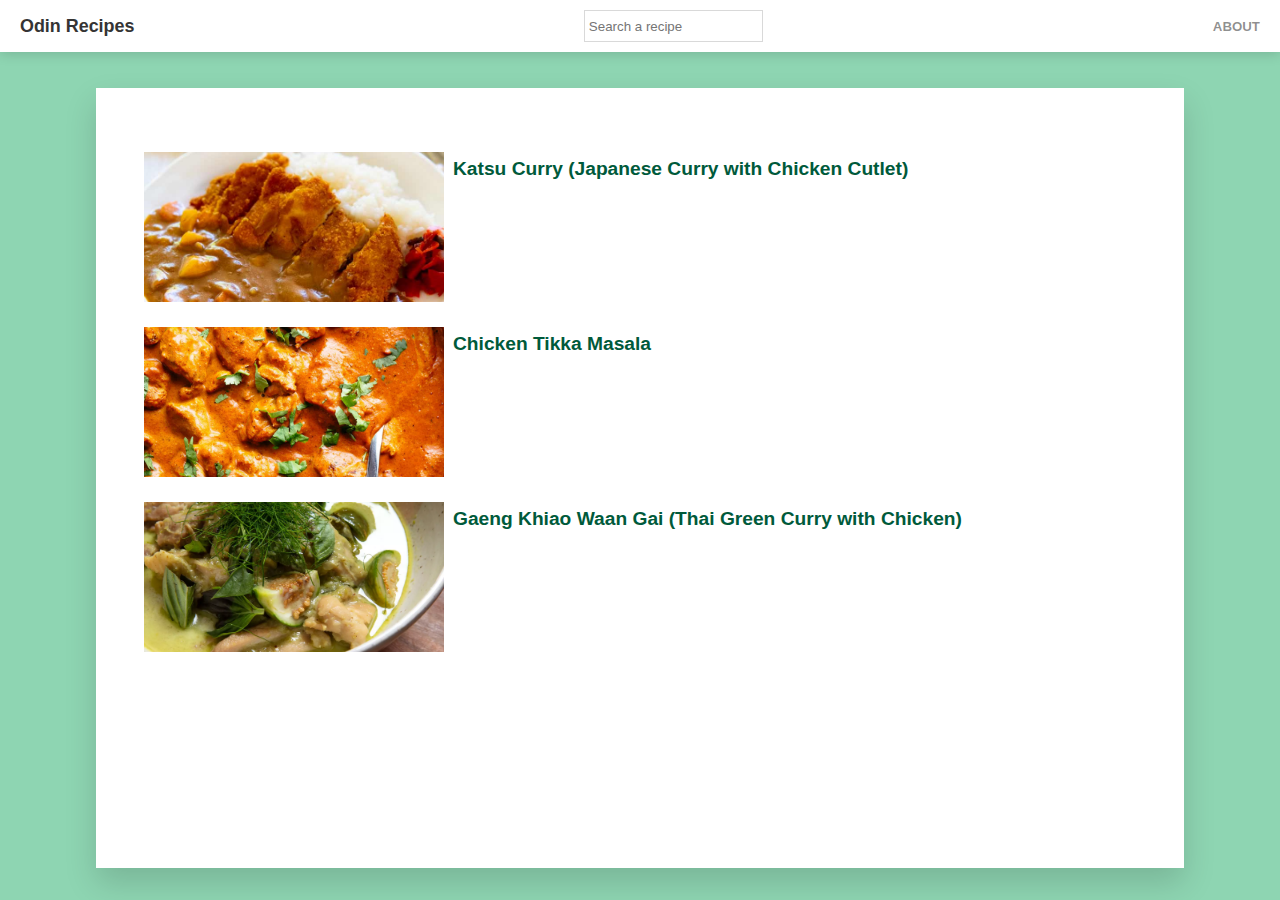
<file: index.html>
<!DOCTYPE html>
<html>

<head>
    <meta charset="UTF-8">
    <link rel="stylesheet" href="styles.css">
    <title>Odin Recipes</title>
</head>

<body>
    <header class="header">
        <a>
            <h1 class="header-name">
                Odin Recipes
            </h1>
        </a>
        <form class="header-form">
            <input class="header-input" type="text" placeholder=" Search a recipe" />
        </form>
        <a>
            <h5 class="header-about">
                about
            </h5>
        </a>
    </header>

    <div class="main">
        <div class="recipe-list-wrapper">
            <ul class="recipe-list">
                <li class="recipe-item">
                    <a class="recipe-links" href="recipes/japanese-curry.html">
                        <img class="recipe-image" src="assets/katsu_curry.jpg" />
                        <div class="recipe-name-wrapper">
                            <h2 class="recipe-name">Katsu Curry (Japanese Curry with Chicken Cutlet)</h3>
                        </div>
                    </a>
                </li>
                <li class="recipe-item">
                    <a class="recipe-links" href="recipes/indian-curry.html">
                        <img class="recipe-image" src="assets/indian_curry_tikka_masala.jpg" />
                        <div class="recipe-name-wrapper">
                            <h2 class="recipe-name">Chicken Tikka Masala</h3>
                        </div>
                    </a>
                </li>
                <li class="recipe-item">
                    <a class="recipe-links" href="recipes/thai-curry.html">
                        <img class="recipe-image" src="assets/thai_curry.webp" />
                        <div class="recipe-name-wrapper">
                            <h2 class="recipe-name">Gaeng Khiao Waan Gai (Thai Green Curry with Chicken)</h3>
                        </div>
                    </a>
                </li>
            </ul>
        </div>
    </div>
</body>

</html>
</file>
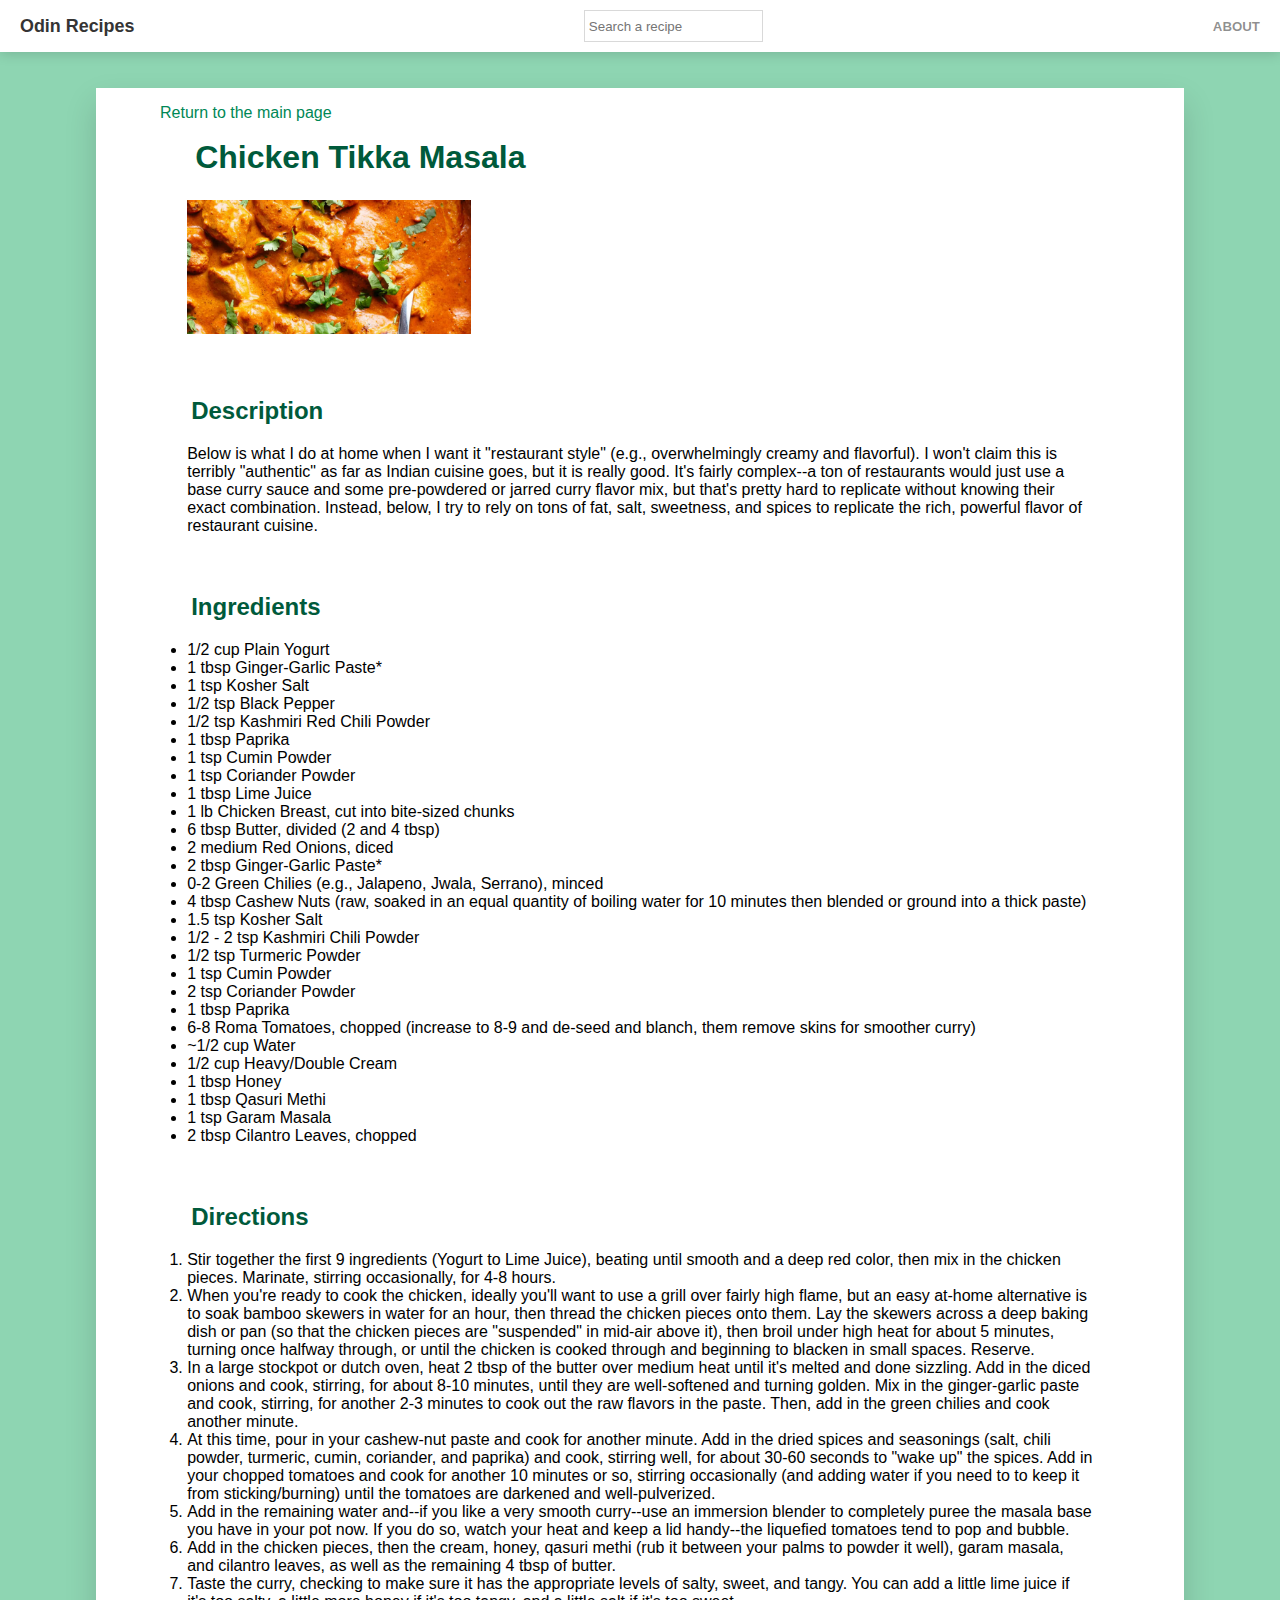
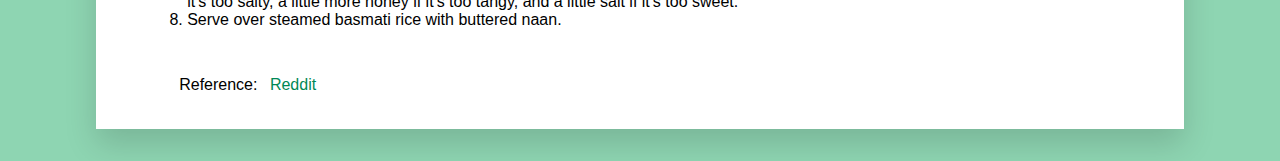
<file: recipes/indian-curry.html>
<!DOCTYPE html>
<html>

<head>
    <meta charset="UTF-8">
    <link rel="stylesheet" href="../styles.css">
    <title>Odin Recipes</title>
</head>

<body>
    <header class="header">
        <a>
            <h1 class="header-name">
                Odin Recipes
            </h1>
        </a>
        <form class="header-form">
            <input class="header-input" type="text" placeholder=" Search a recipe" />
        </form>
        <a>
            <h5 class="header-about">
                about
            </h5>
        </a>
    </header>

    <div class="main">
        <div class="recipe-list-wrapper">
            <div class="recipe-dish-article">
                <div class="recipe-dish-top">
                    <h1 class="recipe-dish-header">
                        Chicken Tikka Masala
                    </h1>
                    <img class="recipe-image" src="../assets/indian_curry_tikka_masala.jpg" />
                </div>
                <div>
                    <h2 class="recipe-dish-header">Description</h2>
                    <p>Below is what I do at home when I want it "restaurant style" (e.g., overwhelmingly creamy and
                        flavorful). I
                        won't claim this is terribly "authentic" as far as Indian cuisine goes, but it is really good.
                        It's fairly
                        complex--a ton of restaurants would just use a base curry sauce and some pre-powdered or jarred
                        curry flavor
                        mix, but that's pretty hard to replicate without knowing their exact combination. Instead,
                        below, I try to
                        rely on tons of fat, salt, sweetness, and spices to replicate the rich, powerful flavor of
                        restaurant
                        cuisine.</p>
                </div>
                <div>
                    <h2 class="recipe-dish-header">Ingredients</h2>
                    <ul>
                        <li>1/2 cup Plain Yogurt</li>
                        <li>1 tbsp Ginger-Garlic Paste*</li>
                        <li>1 tsp Kosher Salt</li>
                        <li>1/2 tsp Black Pepper</li>
                        <li>1/2 tsp Kashmiri Red Chili Powder</li>
                        <li>1 tbsp Paprika</li>
                        <li>1 tsp Cumin Powder</li>
                        <li>1 tsp Coriander Powder</li>
                        <li>1 tbsp Lime Juice</li>
                        <li>1 lb Chicken Breast, cut into bite-sized chunks</li>
                        <li>6 tbsp Butter, divided (2 and 4 tbsp)</li>
                        <li>2 medium Red Onions, diced</li>
                        <li>2 tbsp Ginger-Garlic Paste*</li>
                        <li>0-2 Green Chilies (e.g., Jalapeno, Jwala, Serrano), minced</li>
                        <li>4 tbsp Cashew Nuts (raw, soaked in an equal quantity of boiling water for 10 minutes then
                            blended or
                            ground
                            into a thick paste)</li>
                        <li>1.5 tsp Kosher Salt</li>
                        <li>1/2 - 2 tsp Kashmiri Chili Powder</li>
                        <li>1/2 tsp Turmeric Powder</li>
                        <li>1 tsp Cumin Powder</li>
                        <li>2 tsp Coriander Powder</li>
                        <li>1 tbsp Paprika</li>
                        <li>6-8 Roma Tomatoes, chopped (increase to 8-9 and de-seed and blanch, them remove skins for
                            smoother
                            curry)</li>
                        <li>~1/2 cup Water</li>
                        <li>1/2 cup Heavy/Double Cream</li>
                        <li>1 tbsp Honey</li>
                        <li>1 tbsp Qasuri Methi</li>
                        <li>1 tsp Garam Masala</li>
                        <li>2 tbsp Cilantro Leaves, chopped</li>
                    </ul>
                </div>
                <div>
                    <h2 class="recipe-dish-header">Directions</h2>
                    <ol>
                        <li>Stir together the first 9 ingredients (Yogurt to Lime Juice), beating until smooth and a
                            deep red color, then mix in the chicken pieces. Marinate, stirring occasionally, for 4-8
                            hours.</li>
                        <li>When you're ready to cook the chicken, ideally you'll want to use a grill over fairly high
                            flame, but an easy at-home alternative is to soak bamboo skewers in water for an hour, then
                            thread the chicken pieces onto them. Lay the skewers across a deep baking dish or pan (so
                            that the chicken pieces are "suspended" in mid-air above it), then broil under high heat for
                            about 5 minutes, turning once halfway through, or until the chicken is cooked through and
                            beginning to blacken in small spaces. Reserve.</li>
                        <li>In a large stockpot or dutch oven, heat 2 tbsp of the butter over medium heat until it's
                            melted and done sizzling. Add in the diced onions and cook, stirring, for about 8-10
                            minutes, until they are well-softened and turning golden. Mix in the ginger-garlic paste and
                            cook, stirring, for another 2-3 minutes to cook out the raw flavors in the paste. Then, add
                            in the green chilies and cook another minute.</li>
                        <li>At this time, pour in your cashew-nut paste and cook for another minute. Add in the dried
                            spices and seasonings (salt, chili powder, turmeric, cumin, coriander, and paprika) and
                            cook, stirring well, for about 30-60 seconds to "wake up" the spices. Add in your chopped
                            tomatoes and cook for another 10 minutes or so, stirring occasionally (and adding water if
                            you need to to keep it from sticking/burning) until the tomatoes are darkened and
                            well-pulverized.</li>
                        <li>Add in the remaining water and--if you like a very smooth curry--use an immersion blender to
                            completely puree the masala base you have in your pot now. If you do so, watch your heat and
                            keep a lid handy--the liquefied tomatoes tend to pop and bubble.</li>
                        <li>Add in the chicken pieces, then the cream, honey, qasuri methi (rub it between your palms to
                            powder it well), garam masala, and cilantro leaves, as well as the remaining 4 tbsp of
                            butter.</li>
                        <li>Taste the curry, checking to make sure it has the appropriate levels of salty, sweet, and
                            tangy. You can add a little lime juice if it's too salty, a little more honey if it's too
                            tangy, and a little salt if it's too sweet.</li>
                        <li>Serve over steamed basmati rice with buttered naan.</li>
                    </ol>
                </div>
                <div>
                    Reference:
                    <a class="recipe-dish-reference-link"
                        href="https://www.reddit.com/r/Cooking/comments/4suzit/hit_me_with_your_best_curry_recipes/">Reddit</a>
                </div>
                <span class="return-btn ">
                    <a class="recipe-dish-reference-link" href="../">Return to the main page</a>
                </span>
            </div>
        </div>
    </div>
</body>
</file>
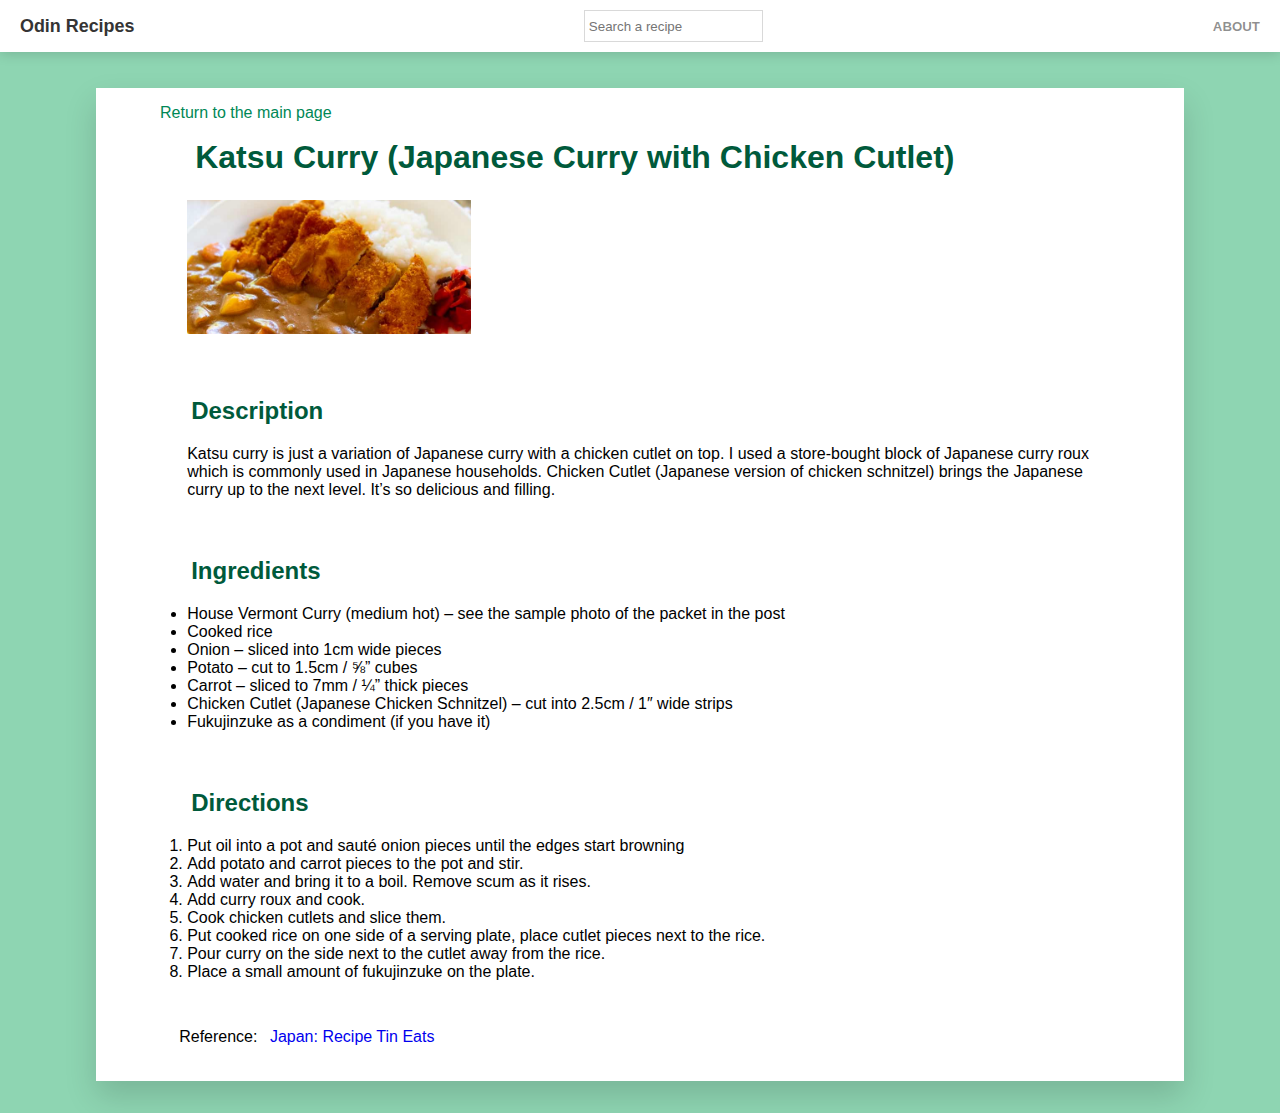
<file: recipes/japanese-curry.html>
<!DOCTYPE html>
<html>

<head>
    <meta charset="UTF-8">
    <link rel="stylesheet" href="../styles.css">
    <title>Odin Recipes</title>
</head>

<body>
    <header class="header">
        <a>
            <h1 class="header-name">
                Odin Recipes
            </h1>
        </a>
        <form class="header-form">
            <input class="header-input" type="text" placeholder=" Search a recipe" />
        </form>
        <a>
            <h5 class="header-about">
                about
            </h5>
        </a>
    </header>

    <div class="main">
        <div class="recipe-list-wrapper">
            <div class="recipe-dish-article">
                <div class="recipe-dish-top">
                    <h1 class="recipe-dish-header">Katsu Curry (Japanese Curry with Chicken Cutlet)</h1>
                    <img class="recipe-image" src="../assets/katsu_curry.jpg" />
                </div>
                <div>
                    <h2 class="recipe-dish-header">Description</h2>
                    <p>Katsu curry is just a variation of Japanese curry with a chicken cutlet on top. I used a
                        store-bought block
                        of Japanese curry roux which is commonly used in Japanese households. Chicken Cutlet (Japanese
                        version of
                        chicken schnitzel) brings the Japanese curry up to the next level. It’s so delicious and
                        filling.</p>
                </div>
                <div>
                    <h2 class="recipe-dish-header">Ingredients</h2>
                    <ul>
                        <li>House Vermont Curry (medium hot) – see the sample photo of the packet in the post</li>
                        <li>Cooked rice</li>
                        <li>Onion – sliced into 1cm wide pieces</li>
                        <li>Potato – cut to 1.5cm / ⅝” cubes</li>
                        <li>Carrot – sliced to 7mm / ¼” thick pieces</li>
                        <li>Chicken Cutlet (Japanese Chicken Schnitzel) – cut into 2.5cm / 1″ wide strips</li>
                        <li>Fukujinzuke as a condiment (if you have it)</li>
                    </ul>
                </div>
                <div>
                    <h2 class="recipe-dish-header">Directions</h2>
                    <ol>
                        <li>Put oil into a pot and sauté onion pieces until the edges start browning</li>
                        <li>Add potato and carrot pieces to the pot and stir.</li>
                        <li>Add water and bring it to a boil. Remove scum as it rises.</li>
                        <li>Add curry roux and cook.</li>
                        <li>Cook chicken cutlets and slice them.</li>
                        <li>Put cooked rice on one side of a serving plate, place cutlet pieces next to the rice.</li>
                        <li>Pour curry on the side next to the cutlet away from the rice.</li>
                        <li>Place a small amount of fukujinzuke on the plate.</li>
                    </ol>
                </div>
                <div>
                    Reference:
                    <a href="https://japan.recipetineats.com/katsu-curry-japanese-curry-rice-with-chicken-cutlet/">Japan:
                        Recipe Tin Eats</a>
                </div>
                <span class="return-btn">
                    <a class="recipe-dish-reference-link" href="../">Return to the main page</a>
                </span>
            </div>
        </div>
    </div>
</body>

<div>

</div>
</file>
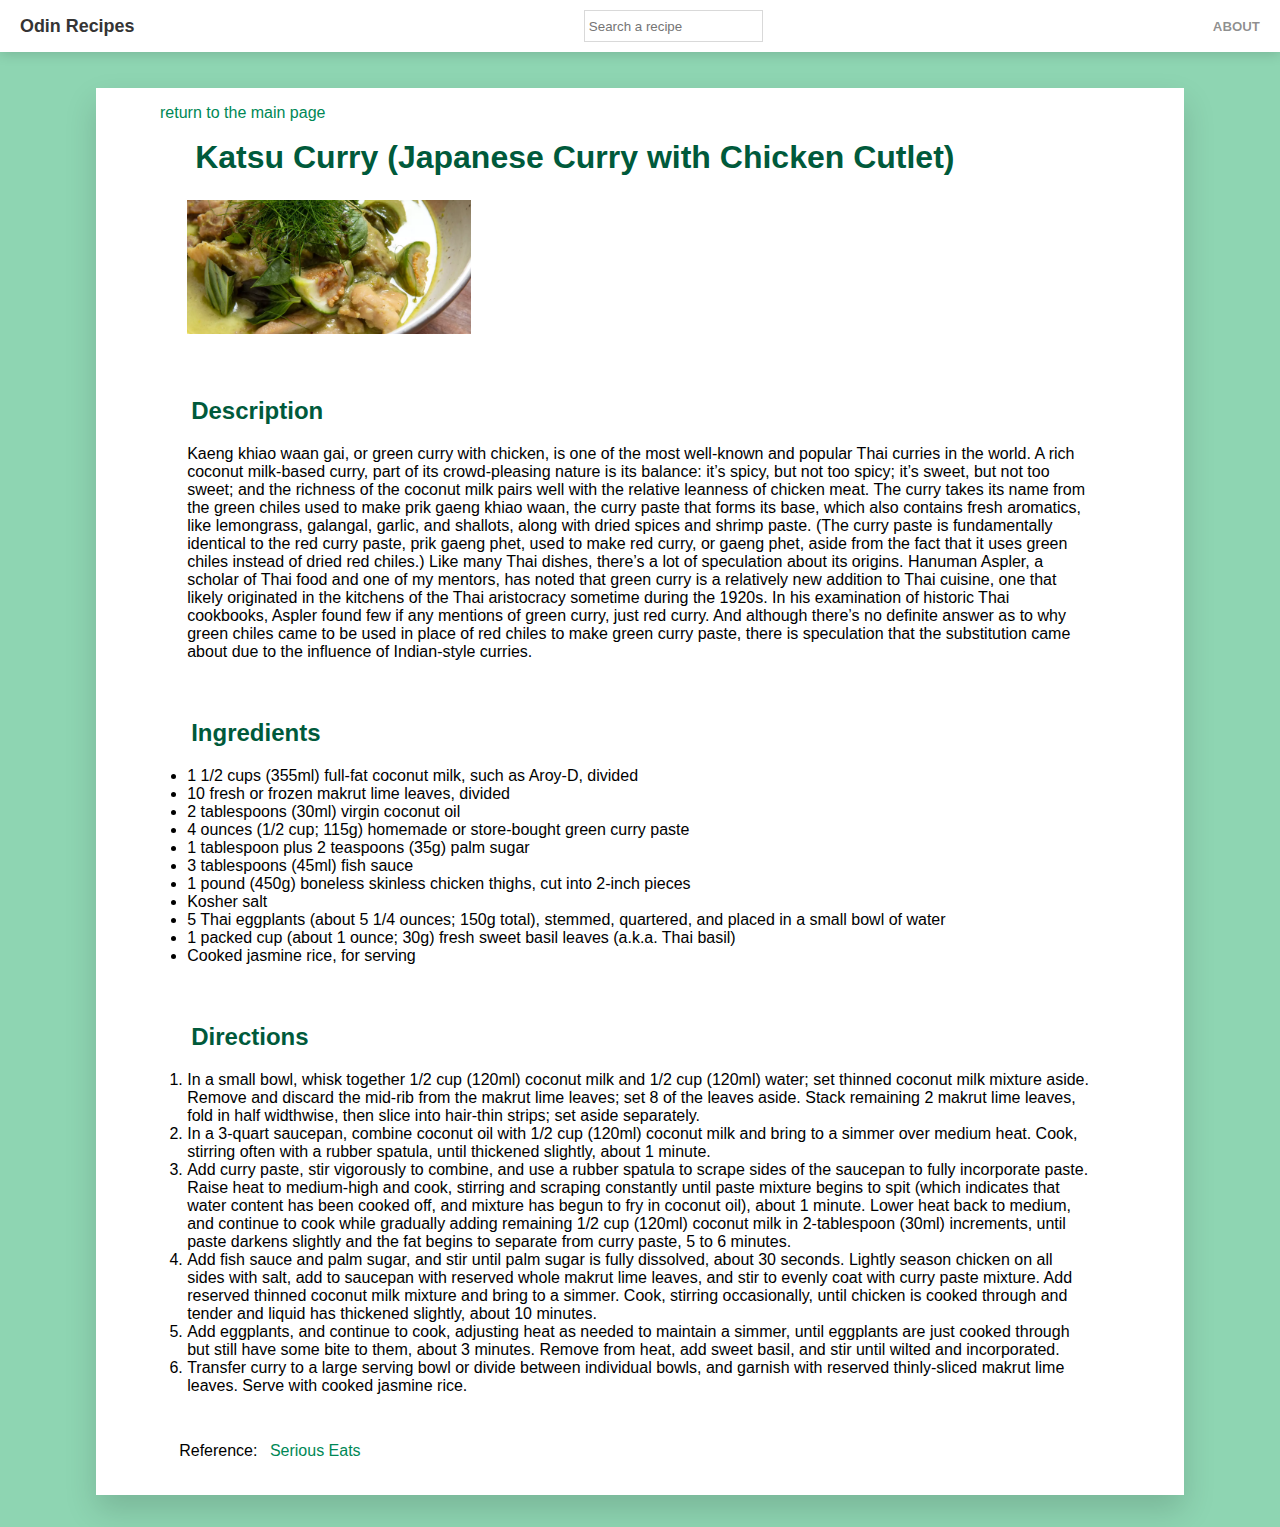
<file: recipes/thai-curry.html>
<!DOCTYPE html>
<html>

<head>
    <meta charset="UTF-8">
    <link rel="stylesheet" href="../styles.css">
    <title>Odin Recipes</title>
</head>

<body>
    <header class="header">
        <a>
            <h1 class="header-name">
                Odin Recipes
            </h1>
        </a>
        <form class="header-form">
            <input class="header-input" type="text" placeholder=" Search a recipe" />
        </form>
        <a>
            <h5 class="header-about">
                about
            </h5>
        </a>
    </header>

    <div class="main">
        <div class="recipe-list-wrapper">
            <div class="recipe-dish-article">
                <div class="recipe-dish-top">
                    <h1 class="recipe-dish-header">Katsu Curry (Japanese Curry with Chicken Cutlet)</h1>
                    <img class="recipe-image" src="../assets/thai_curry.webp" />
                </div>
                <div>
                    <h2 class="recipe-dish-header">Description</h2>
                    <p>Kaeng khiao waan gai, or green curry with chicken, is one of the most well-known and popular Thai
                        curries in
                        the world. A rich coconut milk-based curry, part of its crowd-pleasing nature is its balance:
                        it’s
                        spicy,
                        but not too spicy; it’s sweet, but not too sweet; and the richness of the coconut milk pairs
                        well
                        with the
                        relative leanness of chicken meat. The curry takes its name from the green chiles used to make
                        prik
                        gaeng
                        khiao waan, the curry paste that forms its base, which also contains fresh aromatics, like
                        lemongrass,
                        galangal, garlic, and shallots, along with dried spices and shrimp paste. (The curry paste is
                        fundamentally
                        identical to the red curry paste, prik gaeng phet, used to make red curry, or gaeng phet, aside
                        from
                        the
                        fact that it uses green chiles instead of dried red chiles.)


                        Like many Thai dishes, there’s a lot of speculation about its origins. Hanuman Aspler, a scholar
                        of
                        Thai
                        food and one of my mentors, has noted that green curry is a relatively new addition to Thai
                        cuisine,
                        one
                        that likely originated in the kitchens of the Thai aristocracy sometime during the 1920s. In his
                        examination
                        of historic Thai cookbooks, Aspler found few if any mentions of green curry, just red curry. And
                        although
                        there’s no definite answer as to why green chiles came to be used in place of red chiles to make
                        green curry
                        paste, there is speculation that the substitution came about due to the influence of
                        Indian-style
                        curries.
                    </p>
                </div>
                <div>
                    <h2 class="recipe-dish-header">Ingredients</h2>
                    <ul>
                        <li>1 1/2 cups (355ml) full-fat coconut milk, such as Aroy-D, divided</li>
                        <li>10 fresh or frozen makrut lime leaves, divided</li>
                        <li>2 tablespoons (30ml) virgin coconut oil</li>
                        <li>4 ounces (1/2 cup; 115g) homemade or store-bought green curry paste</li>
                        <li>1 tablespoon plus 2 teaspoons (35g) palm sugar</li>
                        <li>3 tablespoons (45ml) fish sauce</li>
                        <li>1 pound (450g) boneless skinless chicken thighs, cut into 2-inch pieces</li>
                        <li>Kosher salt</li>
                        <li>5 Thai eggplants (about 5 1/4 ounces; 150g total), stemmed, quartered, and placed in a
                            small bowl
                            of water</li>
                        <li>1 packed cup (about 1 ounce; 30g) fresh sweet basil leaves (a.k.a. Thai basil)</li>
                        <li>Cooked jasmine rice, for serving</li>
                    </ul>
                </div>
                <div>
                    <h2 class="recipe-dish-header">Directions</h2>
                    <ol>
                        <li>In a small bowl, whisk together 1/2 cup (120ml) coconut milk and 1/2 cup (120ml) water; set
                            thinned
                            coconut milk mixture aside. Remove and discard the mid-rib from the makrut lime leaves; set
                            8 of
                            the
                            leaves aside. Stack remaining 2 makrut lime leaves, fold in half widthwise, then slice into
                            hair-thin
                            strips; set aside separately. </li>
                        <li>In a 3-quart saucepan, combine coconut oil with 1/2 cup (120ml) coconut milk and bring to a
                            simmer over
                            medium heat. Cook, stirring often with a rubber spatula, until thickened slightly, about 1
                            minute. </li>
                        <li>Add curry paste, stir vigorously to combine, and use a rubber spatula to scrape sides of the
                            saucepan to
                            fully incorporate paste. Raise heat to medium-high and cook, stirring and scraping
                            constantly
                            until
                            paste mixture begins to spit (which indicates that water content has been cooked off, and
                            mixture has
                            begun to fry in coconut oil), about 1 minute. Lower heat back to medium, and continue to
                            cook
                            while
                            gradually adding remaining 1/2 cup (120ml) coconut milk in 2-tablespoon (30ml) increments,
                            until
                            paste
                            darkens slightly and the fat begins to separate from curry paste, 5 to 6 minutes.</li>
                        <li>Add fish sauce and palm sugar, and stir until palm sugar is fully dissolved, about 30
                            seconds.
                            Lightly
                            season chicken on all sides with salt, add to saucepan with reserved whole makrut lime
                            leaves,
                            and stir
                            to evenly coat with curry paste mixture. Add reserved thinned coconut milk mixture and bring
                            to
                            a
                            simmer. Cook, stirring occasionally, until chicken is cooked through and tender and liquid
                            has
                            thickened
                            slightly, about 10 minutes.</li>
                        <li>Add eggplants, and continue to cook, adjusting heat as needed to maintain a simmer, until
                            eggplants are
                            just cooked through but still have some bite to them, about 3 minutes. Remove from heat, add
                            sweet
                            basil, and stir until wilted and incorporated. </li>
                        <li>Transfer curry to a large serving bowl or divide between individual bowls, and garnish with
                            reserved
                            thinly-sliced makrut lime leaves. Serve with cooked jasmine rice. </li>
                    </ol>
                </div>
                <div>
                    Reference:
                    <a class="recipe-dish-reference-link"
                        href="https://www.seriouseats.com/gaeng-khiao-waan-gai-thai-green-curry-with-chicken-recipe-5189726">Serious
                        Eats</a>
                </div>
                <span class="return-btn">
                    <a class="recipe-dish-reference-link" href="../">return to the main page</a>
                </span>
            </div>
        </div>
    </div>
</body>

</html>
</file>
<file: styles.css>
:root {
    --primary-theme: #28b873;
}

/** GLOBAL TAGS **/
*, body {
    padding: 0;
    margin: 0;
    box-sizing: border-box;
}

body {
    font-family: Arial, Helvetica, sans-serif;
    background: var(--primary-theme);
}

a {
    cursor: pointer;
    text-decoration: none;
}

.header {
    display: flex;
    justify-content: space-between;
    align-items: center;
    position: absolute;
    width: 100%;
    top: 0;
    left: 0;
    text-align: center;
    padding: 10px 20px;
    background: #fff;
    box-shadow: 0 2px 12px rgba(0, 0, 0, 0.15);
    z-index: 2;
}

.header-name {
    font-size: clamp(1em, 1.4vw, 2em);
    color: rgb(53, 52, 52);
}

.header-form {
    border: 1px solid rgba(0, 0, 0, 0.15);
}

.header-input {
    border: none;
    height: 30px;
}

.header-input:focus {
    border: none;
}

.header-about {
    text-transform: uppercase;
    color: rgba(0, 0, 0, 0.446);
}

.main {
    display:flex;
    justify-content: center;
    position: absolute;
    min-height: 100vh;
    background: #f3f1f180;
    width: 100%;
}

.recipe-list-wrapper {
    display: flex;
    justify-content: flex-start;
    margin: 5.5em 6em 2em;
    background: #fff;
    box-shadow: 0px 15px 30px rgba(0, 0, 0, 0.15);
    max-width: 1600px;
    width: 100%;
    min-width: 768px;
}

.recipe-list {
    align-self: flex-start;
    padding: 4em 3em;
    list-style-type: none;
    max-width: 1200px;
}

.recipe-item {
    display: flex;
    justify-content: center;
    align-items: flex-start;
    margin: 0 0 25px 0;
}

.recipe-links {
    display: flex;
    justify-content: flex-start;
    align-items: flex-start;
    width: 100%;
    min-height: 100px;
    height: max-content;
    max-width: 1100px;
    color: #005a3b;
    font-size: clamp(.8rem, 1vw, 2rem);
}

.recipe-links:hover{
    background:rgb(240, 237, 237);
    color: rgb(0, 136, 86);
    text-decoration: underline;
}

.recipe-links:hover > img {
    filter: brightness(110%);
}

.recipe-dish-reference-link{
    color: rgb(0, 136, 86)
}

.recipe-dish-reference-link:hover{
    text-decoration: underline;
}

.recipe-dish-header{
    color: #005a3b;
}

.recipe-image {
    height: 150px;
    width: 300px;
    object-fit: cover;
}

.recipe-name-wrapper {
    display: flex;
    align-items: center;
}

.recipe-name {
    padding: 6px 9px;
}

.recipe-dish-article{
    display: flex;
    flex-direction: column;
    max-width: 1300px;
    padding: 1em 4em;
}

.recipe-dish-article > div {
    padding: 1.2em;
}

.recipe-dish-article > div > * {
    padding: .5em;
}

.return-btn{
    position: absolute;
}
@media screen and (max-width: 768px) {
    .recipe-list-wrapper{
        width: 100%;
    }
    .recipe-links {
        width: 100%;
    }
}
</file>
